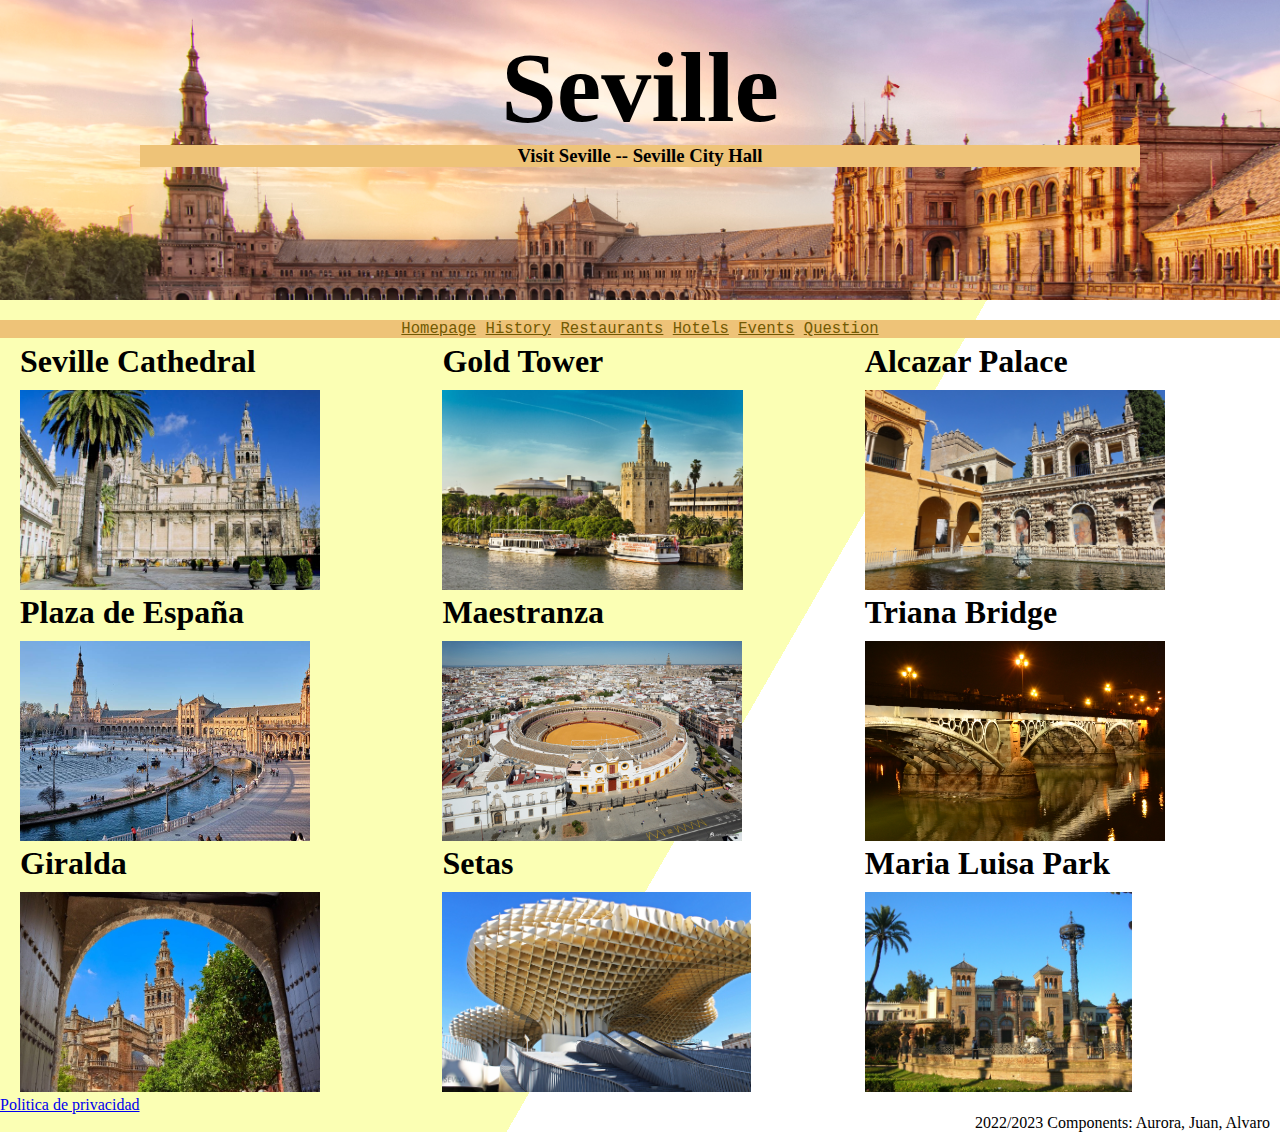
<file: Web-Design-Project/Web-Design-Project/index.html>
<!DOCTYPE html>
<html lang="en">
<head>
    <meta charset="UTF-8">
    <meta name="viewport" content="width=device-width, initial-scale=1.0">
    <title>Sevilla</title>
    <link rel="stylesheet" href="style/style.css">
    <link rel="stylesheet" href="footer.html" >  
     <meta http-equiv="X-UA-Compatible" content="ie=edge">
     <title>Seville</title>
   
</head>
<body>
    <header>
        <section>
            <div class="conte">
                <p>Seville</p>
                <h3 class="subtitle">Visit Seville -- Seville City Hall</h3>
            </div>
        </section>
    </header>
    <div class="navigation">
        <a class="n" href="index.html">Homepage</a>
        <a class="n" href="history.html">History</a>
        <a class="n" href="restaurant.html">Restaurants</a>
        <a class="n" href="hotel.html">Hotels</a>
        <a class="n" href="events.html">Events</a>
        <a class="n" href="contact.html">Question</a>
    </div>
    <div class="imagenes">
            <div class="photo-image-block">
                <div class="img">
                    <h1 class="t">Seville Cathedral</h1>
                    <a href="https://cathedral.seville-tickets.com/?gclid=Cj0KCQiAvqGcBhCJARIsAFQ5ke5CzLOU9I2vzUSnD85MnjcoQu5la4cy4p-T818bgTg5ZsSNWbeWg0oaAmWoEALw_wcB">
                    <img class="imagen" src="images/santaMaria.jpeg" alt="Catedral">
                    </a> 
                </div>
                <div class="img">
                    <h1 class="t">Gold Tower</h1>
                    <a href="https://www.juntadeandalucia.es/cultura/agendaculturaldeandalucia/evento/torre-del-oro-visitas">
                    <img class="imagen" src="images/Torredeloro.jpeg" alt="Torre del Oro"> </a> 
                </div>
                <div class="img">
                    <h1 class="t">Alcazar Palace</h1>
                    <a href="https://www.visitarsevilla.com/que-ver/monumentos/alcazar-sevilla/">
                        <img class="imagen" src="images/mercurio.jpeg" alt="Alcazar" >
                    </a> 
                </div>
                <div class="img">
                    <h1 class="t">Plaza de España</h1>
                    <a href="https://www.visitarsevilla.com/que-ver/monumentos/la-plaza-de-espana/">
                        <img class="imagen" src="images/plazaEspa.jpeg" alt="PlazaEspana" > </a> 
                </div>
                <div class="img">
                    <h1 class="t">Maestranza</h1>
                    <a href="https://www.visitarsevilla.com/que-ver/monumentos/plaza-toros-maestranza/">
                        <img class="imagen" src="images/fotoP.jpeg" alt="Maestranza"></a> 
                </div>
                <div class="img">
                    <h1 class="t">Triana Bridge</h1>
                    <a href="https://www.visitarsevilla.com/experiencias/planes/crucero-panoramico-guadalquivir-tickets/">
                        <img class="imagen" src="images/Puente_de_Triana_iluminado.jpeg" alt="Triana"></a> 
                </div>
                <div class="img">
                    <h1 class="t">Giralda</h1>
                    <a href="https://www.visitarsevilla.com/que-ver/monumentos/la-giralda/">
                        <img class="imagen" src="images/arbol.jpeg" ></a> 
                </div>
                <div class="img">
                    <h1 class="t">Setas</h1>
                    <a href="https://www.visitarsevilla.com/que-ver/monumentos/mirador-setas-sevilla/">
                        <img class="imagen" src="images/setas.jpeg" ></a> 
                </div>
                <div class="img">
                    <h1 class="t">Maria Luisa Park</h1>
                    <a href="https://www.visitarsevilla.com/que-ver/monumentos/el-parque-de-maria-luisa/">
                        <img class="imagen" src="images/dostorres.jpeg" alt="MariaLuisaPark"></a> 
                </div>
            </div>  
    </div>
    <div class="footer">
        <a style="text-align:center" href="policy.html">Politica de privacidad</a>
        <p class="end"> 2022/2023 Components: Aurora, Juan, Alvaro </p>
    </div>
   </body>
</html>
</file>
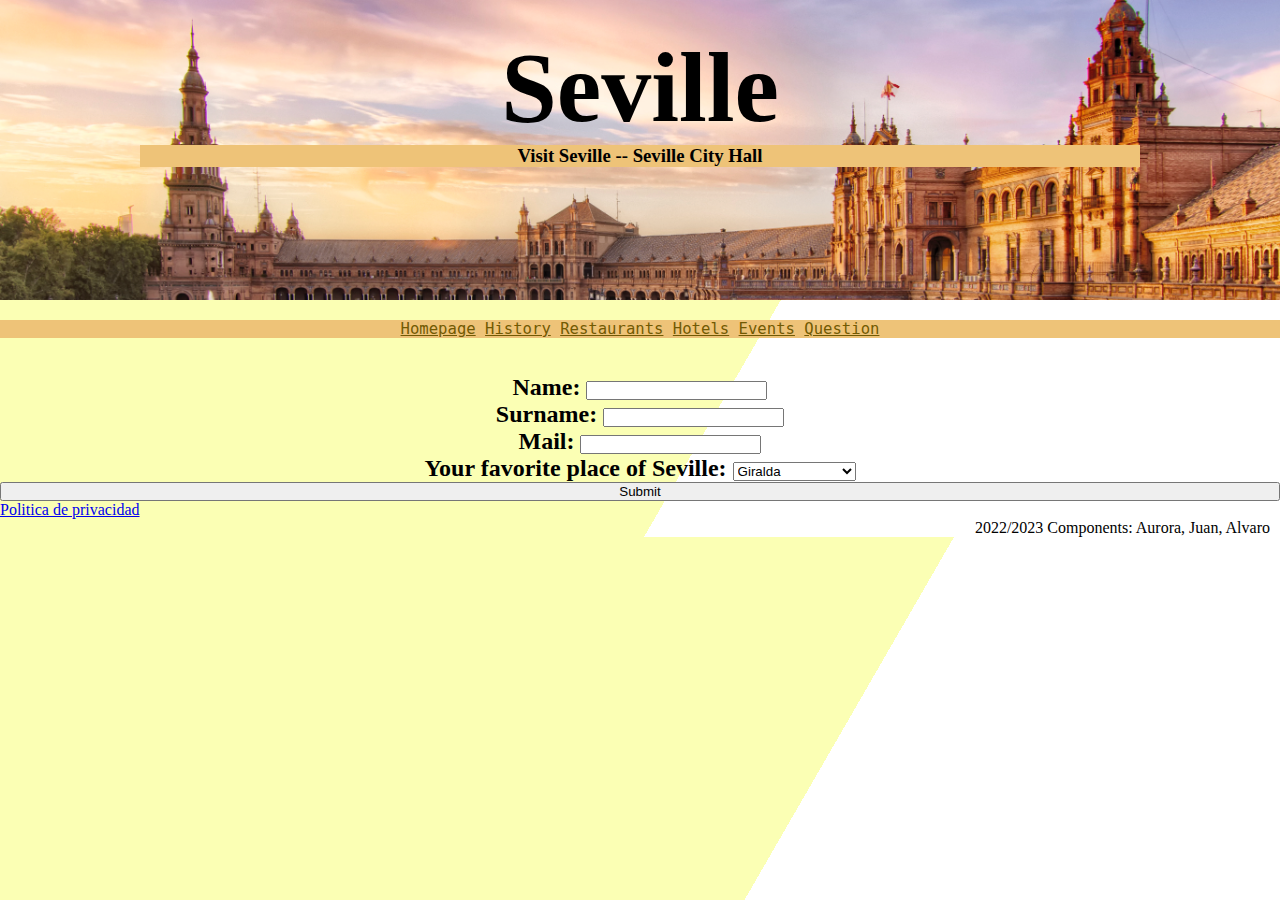
<file: Web-Design-Project/Web-Design-Project/contact.html>
<!DOCTYPE html>
<html lang="en">
<head>
    <meta charset="UTF-8">
    <meta name="viewport" content="width=device-width, initial-scale=1.0">
    <link rel="stylesheet" href="style/style.css">
    <script type="text/javascript" src="contact.js">
    </script>
</head>
<body class="RestaurantHotel">
    <header>
        <section>
            <div class="conte">
                <p>Seville</p>
                <h3 class="subtitle">Visit Seville -- Seville City Hall</h3>
            </div>
        </section>
    </header>
    <div class="navigation">
        <a class="n" href="index.html">Homepage</a>
        <a class="n" href="history.html">History</a>
        <a class="n" href="restaurant.html">Restaurants</a>
        <a class="n" href="hotel.html">Hotels</a>
        <a class="n" href="events.html">Events</a>
        <a class="n" href="contact.html">Question</a>
    </div>
    <br><br>
    <form method="get" id="cambia" action=""
        name="myform" class="myform"
        onsubmit="change(); return false;">
        <div>Name:
        <input name="name" type="text"></div>
        <div>Surname:
        <input name="surname" type="text"></div>
        <div>Mail:
        <input name="email" type="text"></div>
        <div>Your favorite place of Seville:
        <select name="select">
            <option value="Sevilla Cathedral">Sevilla Cathedral</option>
            <option value="Giralda" selected>Giralda</option>
            <option value="Triana Bridge">Triana Bridge</option>
          </select></div> 
        <input type="submit" value="Submit">
    </form>
    <center>
    <p class="blockRestaurant" id="parr">Thank you very much for visiting this website
    
    </p><a href="" id="link">Click me</a>
    <div id="like">
    <h2>Did you like the website?</h2>
    <img src="images/yes.webp" onclick="increment();" height="100" width="100"> <img src="images/cross.png" onclick="decrement();" height="100" width="100">
    <br>
    Like : <span id="number">0</span>
    </div>
    </center>
    <div class="footer">
        <a style="text-align:center" href="policy.html">Politica de privacidad</a>
        <p class="end"> 2022/2023 Components: Aurora, Juan, Alvaro </p>
    </div>

</body>
</html>
</file>
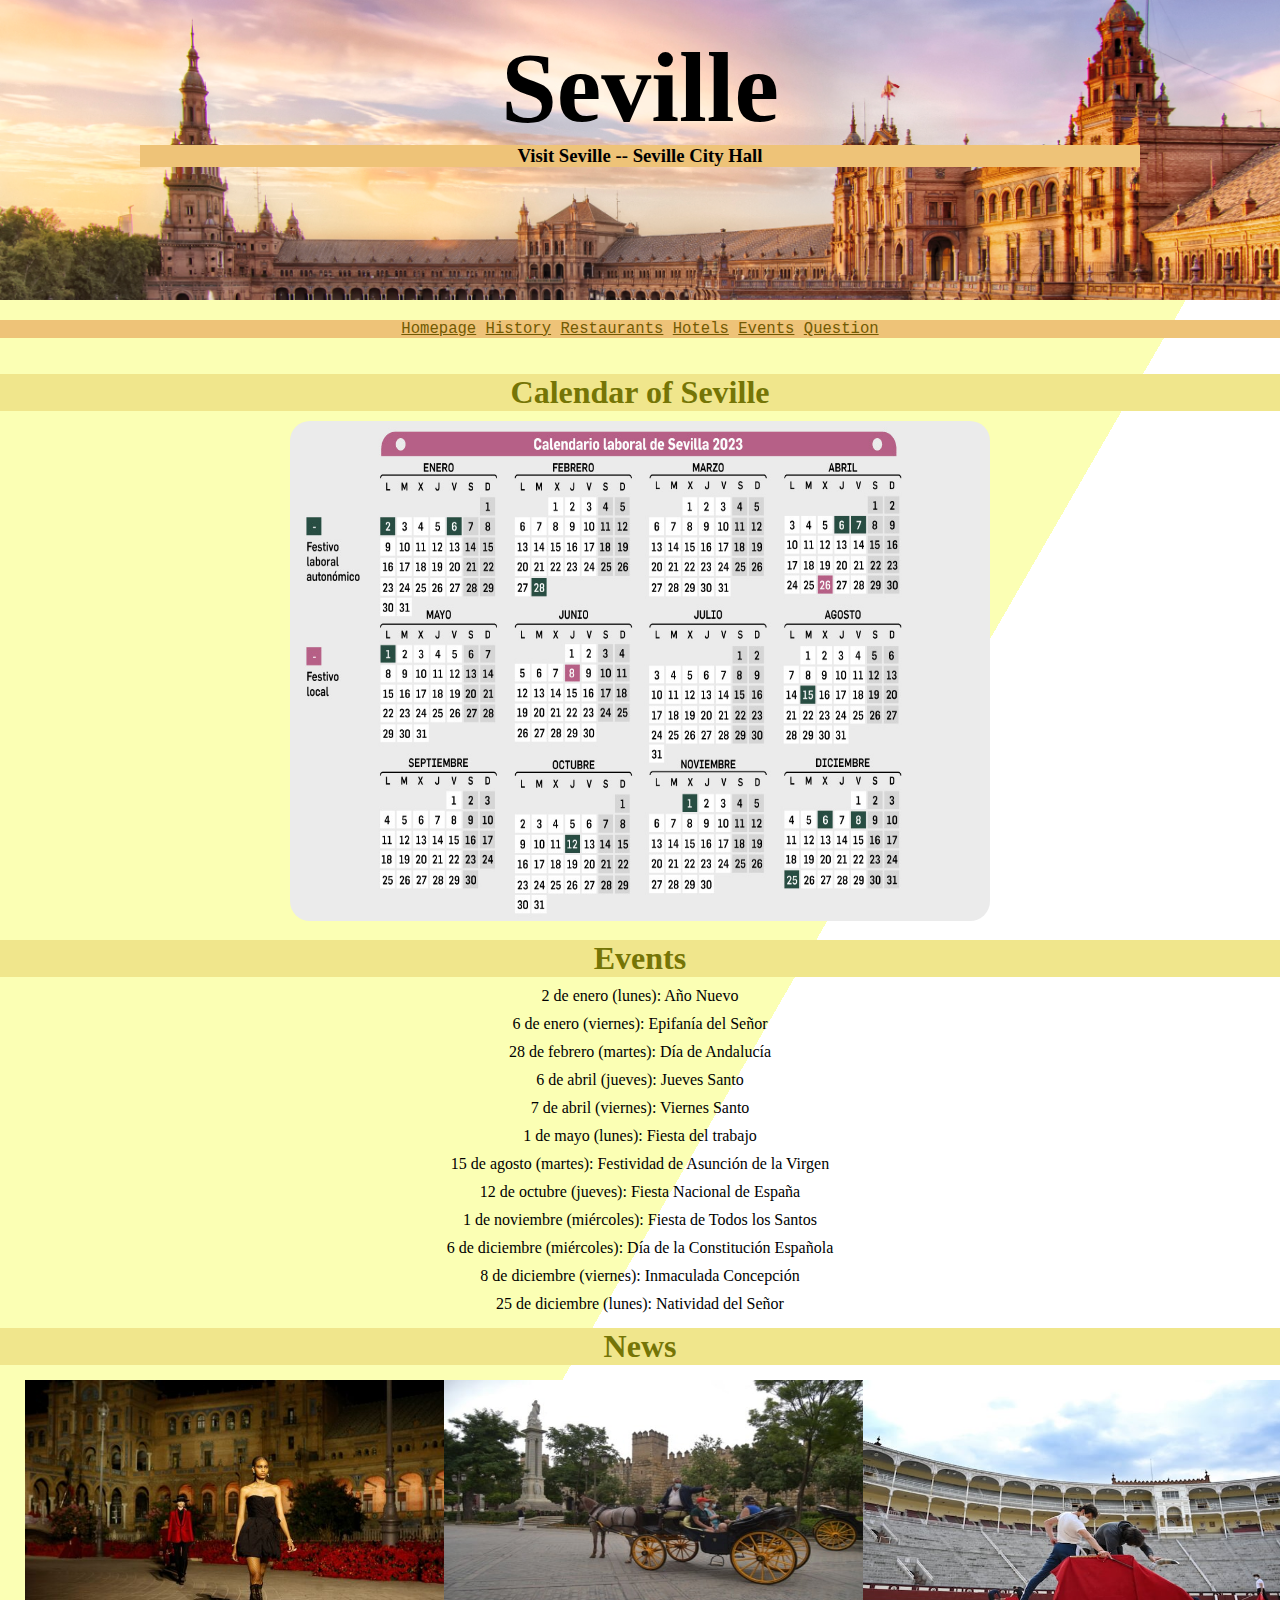
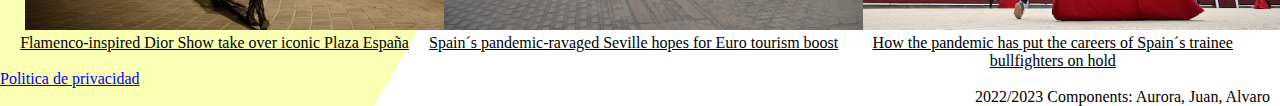
<file: Web-Design-Project/Web-Design-Project/events.html>
<!DOCTYPE html>
<html lang="en">
<head>
    <meta charset="UTF-8">
    <meta name="viewport" content="width=device-width, initial-scale=1.0">
    <title>Sevilla</title>
    <link rel="stylesheet" href="style/style.css">
    <link rel="stylesheet" href="footer.html" >  
     <meta http-equiv="X-UA-Compatible" content="ie=edge">
     <title>Events, Calendar and news</title>
</head>
<body>
    <header>
        <section>
            <div class="conte">
                <p>Seville</p>
                <h3 class="subtitle">Visit Seville -- Seville City Hall</h3>
            </div>
        </section>
    </header>
    <div class="navigation">
        <a class="n" href="index.html">Homepage</a>
        <a class="n" href="history.html">History</a>
        <a class="n" href="restaurant.html">Restaurants</a>
        <a class="n" href="hotel.html">Hotels</a>
        <a class="n" href="events.html">Events</a>
        <a class="n" href="contact.html">Question</a>
    </div>
    <br><br>
    <div class="calendar">
        <h1 class="j">Calendar of Seville</h1>
        <img class="Calendar" src="images/Calendar-Sevilla-2023.jpeg" alt="Calendar" width="700" height = "500">
    </div>

    <div class="events">
        <h1 class="j">Events</h1>
        <div class="lists">
            <li class="list">2 de enero (lunes): Año Nuevo </li>
            <li class="list">6 de enero (viernes): Epifanía del Señor</li>
            <li class="list">28 de febrero (martes): Día de Andalucía</li>
            <li class="list">6 de abril (jueves): Jueves Santo</li>
            <li class="list">7 de abril (viernes): Viernes Santo</li>
            <li class="list">1 de mayo (lunes): Fiesta del trabajo</li>
            <li class="list">15 de agosto (martes): Festividad de Asunción de la Virgen</li>
            <li class="list">12 de octubre (jueves): Fiesta Nacional de España</li>
            <li class="list">1 de noviembre (miércoles): Fiesta de Todos los Santos</li>
            <li class="list">6 de diciembre (miércoles): Día de la Constitución Española</li>
            <li class="list">8 de diciembre (viernes): Inmaculada Concepción</li>
            <li class="list">25 de diciembre (lunes): Natividad del Señor</li>
        </div>
        
    </div>
    <div class="news">
        <h1 class="j">News</h1>
        <div class="noticias">
            <div class="new1">
                <img class="r" src="images/Desfile.jpeg" >
                <a class="y" href="https://www.theolivepress.es/spain-news/2022/06/21/watch-flamenco-inspired-dior-show-takes-over-iconic-plaza-de-espana-in-sevilla-southern-spain/">
                <p class="y" >Flamenco-inspired Dior Show take over iconic Plaza España</p>
                </a>
            </div>
            <div class="new1">
                <img class="r" src="images/000_9B963Z.jpeg" >
                <a  class="y" href="https://www.thelocal.es/20210605/spains-pandemic-ravaged-seville-hopes-for-euro-tourism-boost/">
                    <p class="y">Spain´s pandemic-ravaged Seville hopes for Euro tourism boost</p>
                </a>
            </div>
            <div class="new1">
                <img class="r" src="images/toros.jpeg" >
                <a  class="y" href="https://www.thelocal.es/20210430/in-spain-virus-puts-trainee-bullfighters-careers-on-hold/">
                    <p class="y">How the pandemic has put the careers of Spain´s trainee bullfighters on hold</p>
            </a>
            </div>
        </div>
    <div class="footer">
        <a style="text-align:center" href="policy.html">Politica de privacidad</a>
        <p class="end"> 2022/2023 Components: Aurora, Juan, Alvaro </p>
    </div>
</body>
</html>
</file>
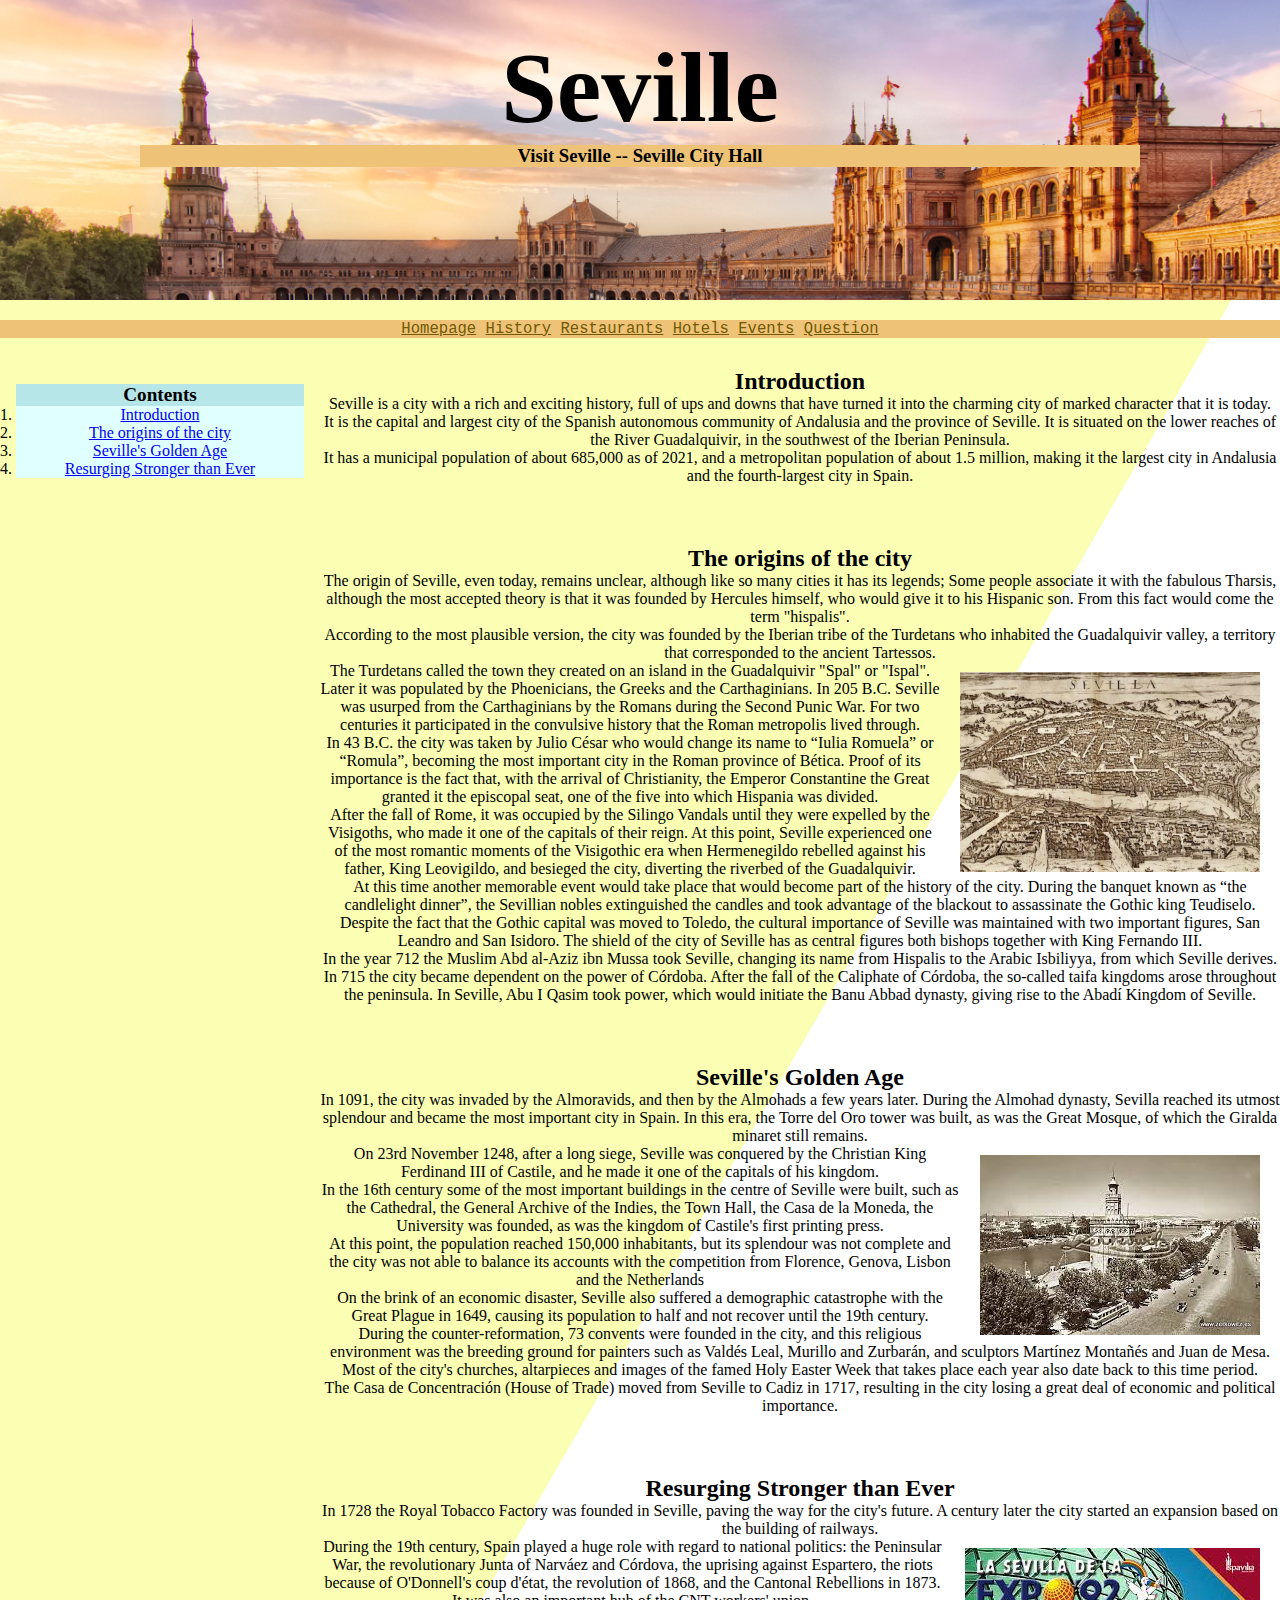
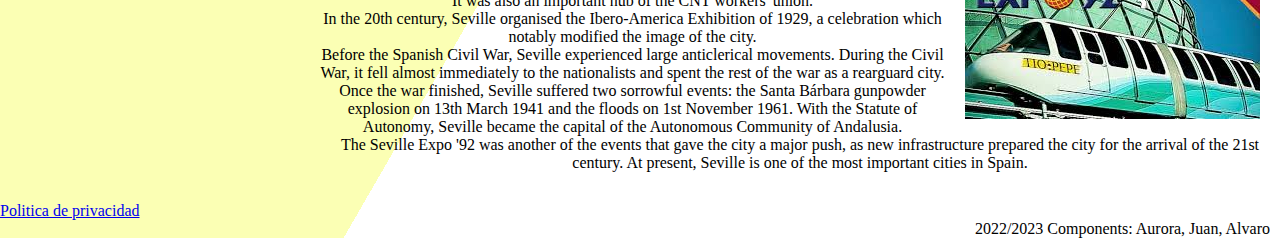
<file: Web-Design-Project/Web-Design-Project/history.html>
<!DOCTYPE html>
<html lang="en">
<head>
    <meta charset="UTF-8">
    <meta http-equiv="X-UA-Compatible" content="IE=edge">
    <meta name="viewport" content="width=device-width, initial-scale=1.0">
    <link rel="stylesheet" href="style/style.css">
    <title>History of Seville</title>
</head>
<body>
    <header>
        <section>
            <div class ="conte">
                    <p>Seville</p>
                    <h3 class="subtitle">Visit Seville -- Seville City Hall</h3>
            </div>
        </section>  
    </header>

    <div class="navigation">
        <a class="n" href="index.html">Homepage</a>
        <a class="n" href="history.html">History</a>
        <a class="n" href="restaurant.html">Restaurants</a>
        <a class="n" href="hotel.html">Hotels</a>
        <a class="n" href="events.html">Events</a>
        <a class="n" href="contact.html">Question</a>
    </div>

    <section class="col-1">
        <div id="contents">
            <h2>
                Contents 
            </h2>
            <ol>
                <li>
                    <a href="#intro">Introduction</a>
                </li>
                <li>
                    <a href="#early">The origins of the city</a>
                </li>
                <li>
                    <a href="#golden">Seville's Golden Age</a>
                </li>
                <li>
                    <a href="#modern">Resurging Stronger than Ever</a>
                </li>
            </ol>

        </div>
    </section>
    <div class="col-2">
        <section>
            <h2 id="intro">
                Introduction
            </h2>
            <p>
                Seville is a city with a rich and exciting history, full of ups and downs that have turned it into the charming city of marked character that it is today.
            </p>
            <p>
                It is the capital and largest city of the Spanish autonomous community of Andalusia and the province of Seville.
                It is situated on the lower reaches of the River Guadalquivir, in the southwest of the Iberian Peninsula.
            </p>
            <p>
                It has a municipal population of about 685,000 as of 2021, and a metropolitan population of about 1.5 million,
                making it the largest city in Andalusia and the fourth-largest city in Spain.
            </p>
        </section>
        <section>
            <h2 id="early">
                The origins of the city
            </h2>
            <p>
                The origin of Seville, even today, remains unclear, although like so many cities it has its legends;
                 Some people associate it with the fabulous Tharsis, although the most accepted theory is that it was founded by Hercules himself,
                  who would give it to his Hispanic son. From this fact would come the term "hispalis".
            <p>
                According to the most plausible version, the city was founded by the Iberian tribe of the Turdetans who inhabited the Guadalquivir valley,
                 a territory that corresponded to the ancient Tartessos.
            </p>
            <img class="imagenH" src="images/historia.jpg">
            <p>
                The Turdetans called the town they created on an island in the Guadalquivir "Spal" or "Ispal". Later it was populated by the Phoenicians, the Greeks and the Carthaginians.
                In 205 B.C. Seville was usurped from the Carthaginians by the Romans during the Second Punic War. For two centuries it participated in the convulsive history that the Roman metropolis lived through.
            </p>
            <p>
                In 43 B.C. the city was taken by Julio César who would change its name to “Iulia Romuela” or “Romula”, becoming the most important city in the Roman province of Bética. 
                Proof of its importance is the fact that, with the arrival of Christianity, the Emperor Constantine the Great granted it the episcopal seat, one of the five into which Hispania was divided.
            </p>
            <p>
                After the fall of Rome, it was occupied by the Silingo Vandals until they were expelled by the Visigoths, who made it one of the capitals of their reign.
                At this point, Seville experienced one of the most romantic moments of the Visigothic era when Hermenegildo rebelled against his father,
                 King Leovigildo, and besieged the city, diverting the riverbed of the Guadalquivir.
            </p>
            <p>
                At this time another memorable event would take place that would become part of the history of the city.
                 During the banquet known as “the candlelight dinner”, the Sevillian nobles extinguished the candles and took advantage of the blackout to assassinate the Gothic king Teudiselo.
            </p>
            <p>
                Despite the fact that the Gothic capital was moved to Toledo,
                 the cultural importance of Seville was maintained with two important figures, San Leandro and San Isidoro.
                  The shield of the city of Seville has as central figures both bishops together with King Fernando III.
            </p>
            <p>
                In the year 712 the Muslim Abd al-Aziz ibn Mussa took Seville, changing its name from Hispalis to the Arabic Isbiliyya, from which Seville derives.

                In 715 the city became dependent on the power of Córdoba.
                
                After the fall of the Caliphate of Córdoba, the so-called taifa kingdoms arose throughout the peninsula.
                 In Seville, Abu I Qasim took power, which would initiate the Banu Abbad dynasty, giving rise to the Abadí Kingdom of Seville.
            </p>
        </section>
        <section>
            <h2 id="golden">
                Seville's Golden Age
            </h2>
            <p>
                In 1091, the city was invaded by the Almoravids,
                 and then by the Almohads a few years later. During the Almohad dynasty, 
                 Sevilla reached its utmost splendour and became the most important city in Spain. In this era, 
                 the Torre del Oro tower was built, as was the Great Mosque, of which the Giralda minaret still remains.
            </p>
            <img class="imagenH" src="images\descarga.jpg">
            <p>
                On 23rd November 1248, after a long siege, Seville was conquered by the Christian King Ferdinand III of Castile, and he made it one of the capitals of his kingdom.
            </p>
            <p>
                In the 16th century some of the most important buildings in the centre of Seville were built,
                 such as the Cathedral, the General Archive of the Indies, the Town Hall, the Casa de la Moneda, 
                 the University was founded, as was the kingdom of Castile's first printing press.
            </p>
            <p>
                At this point, the population reached 150,000 inhabitants,
                 but its splendour was not complete and the city was not able to balance its accounts with the competition from Florence, Genova, Lisbon and the Netherlands
            </p>
            <p>
                On the brink of an economic disaster, Seville also suffered a demographic catastrophe with the Great Plague in 1649, causing its population to half and not recover until the 19th century.
            </p>
            <p>
                During the counter-reformation, 73 convents were founded in the city, and this religious environment was the breeding ground for painters such as Valdés Leal,
                 Murillo and Zurbarán, and sculptors Martínez Montañés and Juan de Mesa. Most of the city's churches, 
                 altarpieces and images of the famed Holy Easter Week that takes place each year also date back to this time period.
            </p>
            <p>
                The Casa de Concentración (House of Trade) moved from Seville to Cadiz in 1717, resulting in the city losing a great deal of economic and political importance.
            </p>
        </section>
        <section>
            <h2 id="modern">
                Resurging Stronger than Ever
            </h2>
            <p>
                In 1728 the Royal Tobacco Factory was founded in Seville, paving the way for the city's future. A century later the city started an expansion based on the building of railways.
            </p>
            <img class="imagenH" src="images\expo.jpg">
            <p>
                During the 19th century, Spain played a huge role with regard to national politics: the Peninsular War, the revolutionary Junta of Narváez and Córdova, 
                the uprising against Espartero, the riots because of O'Donnell's coup d'état, the revolution of 1868, and the Cantonal Rebellions in 1873. 
                It was also an important hub of the CNT workers' union.
            </p>
            <p>
                In the 20th century, Seville organised the Ibero-America Exhibition of 1929, a celebration which notably modified the image of the city.
            </p>
            <p>
                Before the Spanish Civil War, Seville experienced large anticlerical movements. During the Civil War, 
                it fell almost immediately to the nationalists and spent the rest of the war as a rearguard city.
            </p>
            <p>
                Once the war finished, Seville suffered two sorrowful events: the Santa Bárbara gunpowder explosion on 13th March 1941 and the floods on 1st November 1961. 
                With the Statute of Autonomy, Seville became the capital of the Autonomous Community of Andalusia.
            </p>
            <p>
                The Seville Expo '92 was another of the events that gave the city a major push, as new infrastructure prepared the city for the arrival of the 21st century. 
                At present, Seville is one of the most important cities in Spain.
            </p>
        </section>
    </div>
 
    <div class="footer">
        <a style="text-align:center" href="policy.html">Politica de privacidad</a>
        <p class="end"> 2022/2023 Components: Aurora, Juan, Alvaro </p>
    </div>
</body>
</html>
</file>
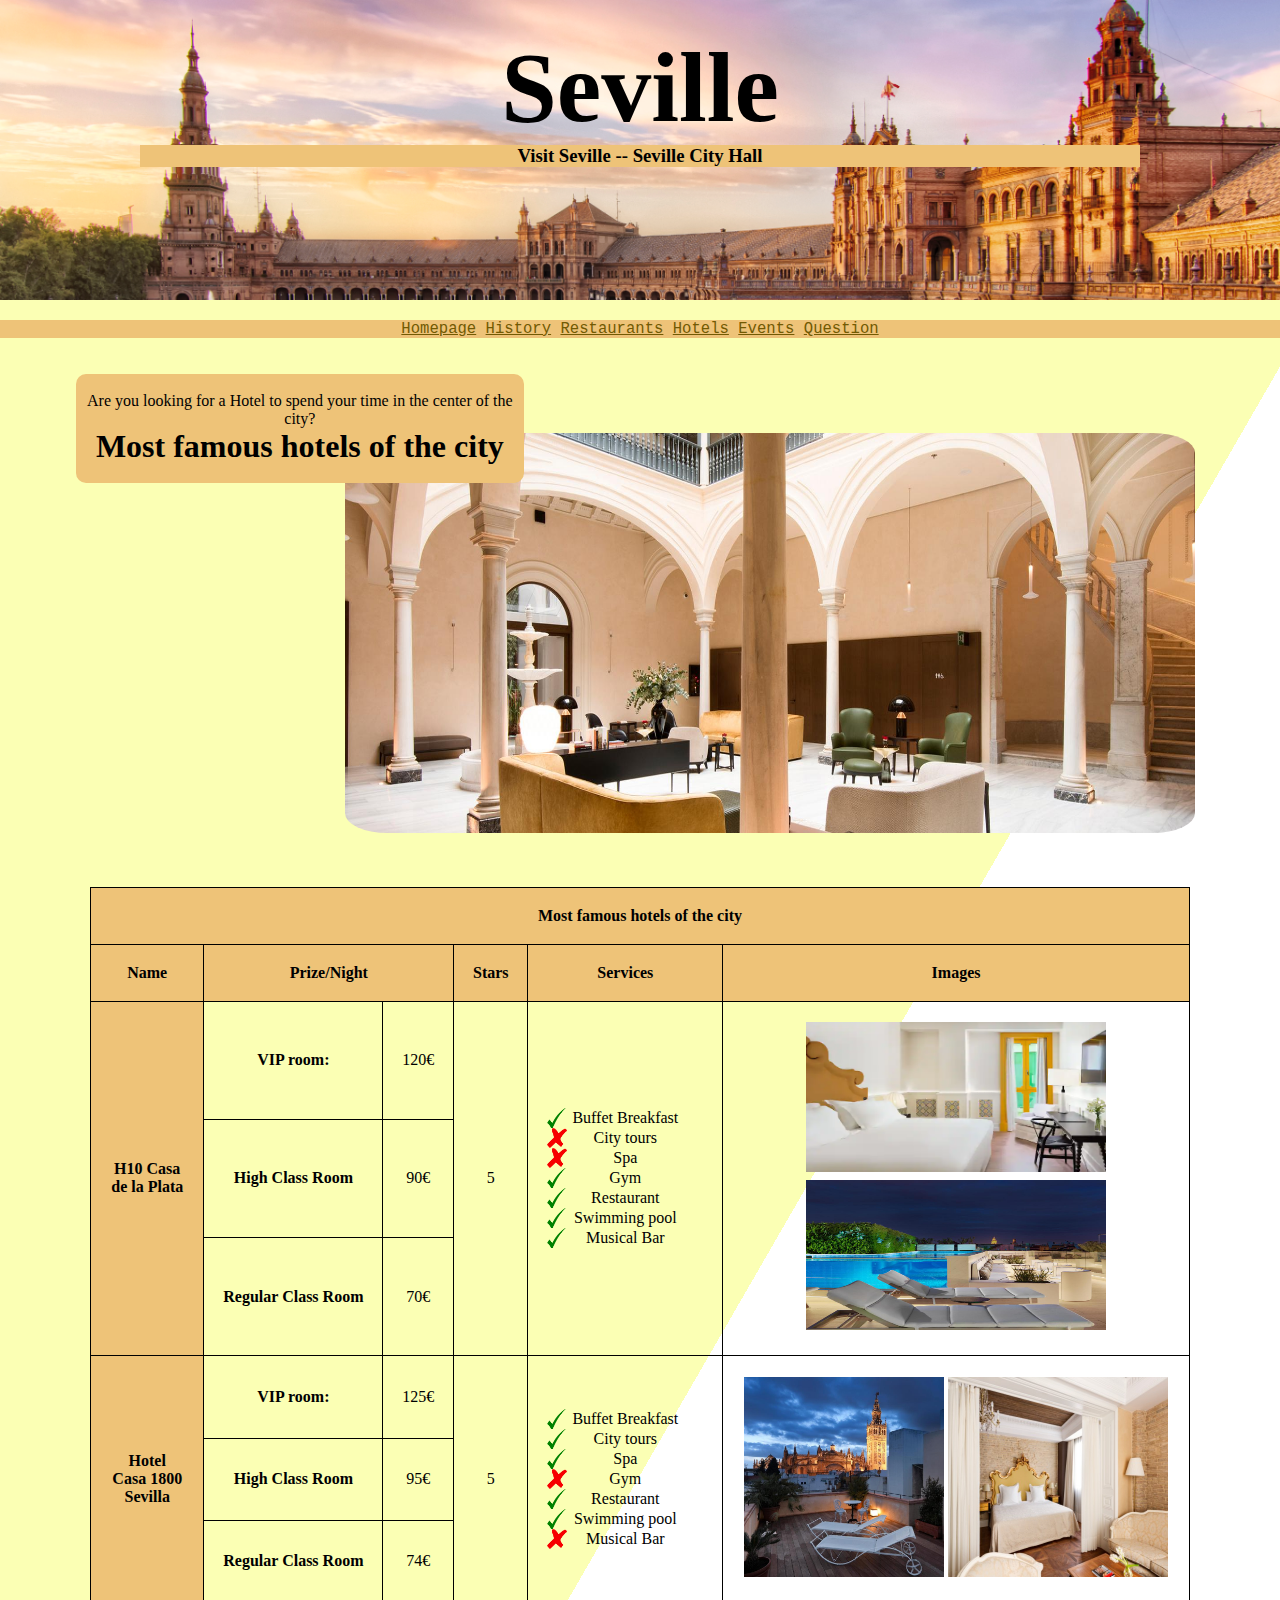
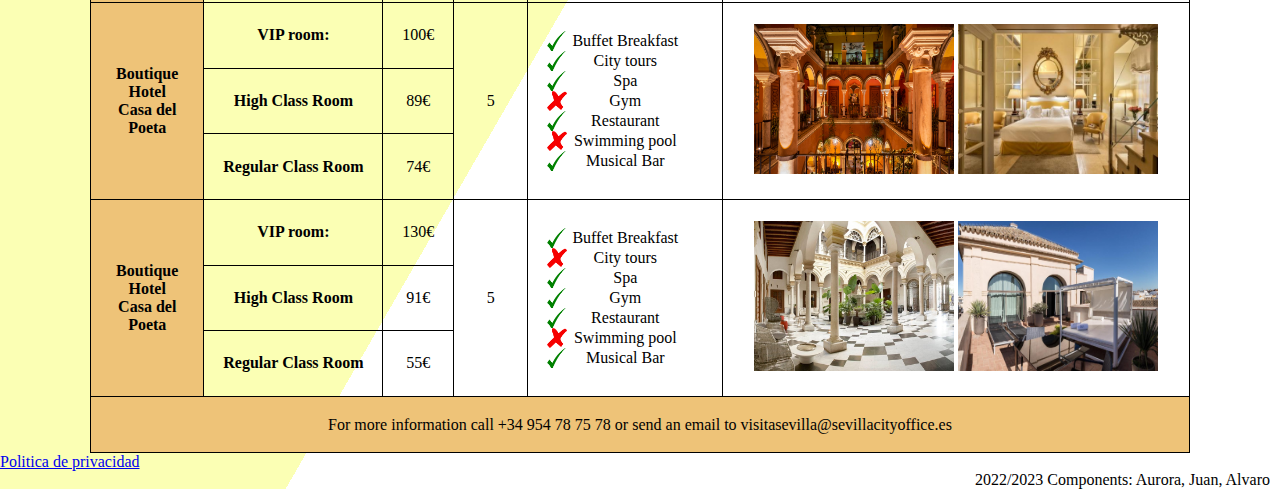
<file: Web-Design-Project/Web-Design-Project/hotel.html>
<!DOCTYPE html>
<html lang="en">
<head>
    <meta charset="UTF-8">
    <meta name="viewport" content="width=device-width, initial-scale=1.0">
    <link rel="stylesheet" href="style/style.css">
</head>
<body class="RestaurantHotel">
    <header>
        <section>
            <div class="conte">
                <p>Seville</p>
                <h3 class="subtitle">Visit Seville -- Seville City Hall</h3>
            </div>
        </section>
    </header>
    <div class="navigation">
        <a class="n" href="index.html">Homepage</a>
        <a class="n" href="history.html">History</a>
        <a class="n" href="restaurant.html">Restaurants</a>
        <a class="n" href="hotel.html">Hotels</a>
        <a class="n" href="events.html">Events</a>
        <a class="n" href="contact.html">Question</a>
    </div>
    <br>
    <br>
    <div class="restaurant">
        <div class="head">
            <br>
           Are you looking for a Hotel to spend your time in the center of the city?
            <br>
            <p>
                Most famous hotels of the city
            </p>
            <br>
        </div>
        <div>
            <img class="RHimagen" src="images/Mercer Hotel Sevilla-1-Overview.jpg"  width="850" height="400" alt="restaurnts">

        </div>
    </div>
    <table>
        <colgroup>
            <col span="1" style="background-color:rgb(238, 195, 120);"></col>
        </colgroup>
        <thead>
            <tr><th colspan="6">Most famous hotels of the city</th></tr>
            <tr style="background-color:rgb(238, 195, 120);"><th style="width: 3cm;">Name</th><th colspan="2">Prize/Night</th><th>Stars</th><th>Services</th><th>Images</th></tr>
        </thead>
        <tbody>
            <tr>
              <th rowspan="3">  H10 Casa de la Plata</th><th>VIP room:</th><td>120€</td><td rowspan="3">5</td><td  rowspan="3"><ul><li class="yes">Buffet Breakfast</li><li class="no">City tours</li><li class="no">Spa</li><li class="yes">Gym</li><li class="yes">Restaurant</li><li class="yes">Swimming pool</li><li class="yes">Musical Bar</li></ul></td><td rowspan="3"><table class="noBorder"><tr><td><img src="images/plata1.webp"  width="300" height="150" alt="restaurnts"></td></tr><tr><td><img src="images/plata2.jpg"  width="300" height="150" alt="restaurnts"></tr></table></td>
              <tr><th>High Class Room</th><td>90€ </td></tr>
              <tr><th>Regular Class Room</th><td>70€ </td></tr>
            </tr>

            <tr>
                <th rowspan="3"> Hotel Casa 1800 Sevilla</th><th>VIP room:</th><td>125€</td><td rowspan="3">5</td><td  rowspan="3"><ul><li class="yes">Buffet Breakfast</li><li class="yes">City tours</li><li class="yes">Spa</li><li class="no">Gym</li><li class="yes">Restaurant</li><li class="yes">Swimming pool</li><li class="no">Musical Bar</li></ul></td><td rowspan="3"><table class="noBorder"><tr><td><img src="images/casaS1.jpg" width="200" height="200" alt="restaurnts"></td><td><img src="images/casaS2.jpg" width="220" height="200" alt="hotel"></td></tr></table></td>
                <tr><th>High Class Room</th><td>95€ </td></tr>
                <tr><th>Regular Class Room</th><td>74€ </td></tr>
            </tr>

            <tr>
                <th rowspan="3"> Boutique Hotel Casa del Poeta</th><th>VIP room:</th><td>100€</td><td rowspan="3">5</td><td  rowspan="3"><ul><li class="yes">Buffet Breakfast</li><li class="yes">City tours</li><li class="yes">Spa</li><li class="no">Gym</li><li class="yes">Restaurant</li><li class="no">Swimming pool</li><li class="yes">Musical Bar</li></ul></td><td rowspan="3"><table class="noBorder"><tr><td><img src="images/bout1.jpg" width="200" height="150" alt="hotel"></td><td><img src="images/bout2.jpg" width="200" height="150" alt="hotel"></td></tr></table></td>
                <tr><th>High Class Room</th><td>89€ </td></tr>
                <tr><th>Regular Class Room</th><td>74€ </td></tr>
            </tr>

            <tr>
                <th rowspan="3"> Boutique Hotel Casa del Poeta</th><th>VIP room:</th><td>130€</td><td rowspan="3">5</td><td  rowspan="3"><ul><li class="yes">Buffet Breakfast</li><li class="no">City tours</li><li class="yes">Spa</li><li class="yes">Gym</li><li class="yes">Restaurant</li><li class="no">Swimming pool</li><li class="yes">Musical Bar</li></ul></td><td rowspan="3"><table class="noBorder"><tr><td><img src="images/villa1.jpg" width="200" height="150" alt="hotel"></td><td><img src="images/villa2.jpg" width="200" height="150" alt="hotel"></td></tr></table></td>
                <tr><th>High Class Room</th><td>91€ </td></tr>
                <tr><th>Regular Class Room</th><td>55€ </td></tr>
            </tr> 

        </tbody>	
        <tfooter>
            <tr><td colspan="6">For more information call +34 954 78 75 78 or send an email to visitasevilla@sevillacityoffice.es</td></tr>
        </tfooter>


    </table>
    <div class="footer">
        <a style="text-align:center" href="policy.html">Politica de privacidad</a>
        <p class="end"> 2022/2023 Components: Aurora, Juan, Alvaro </p>
    </div>
</body>
</html>
</file>
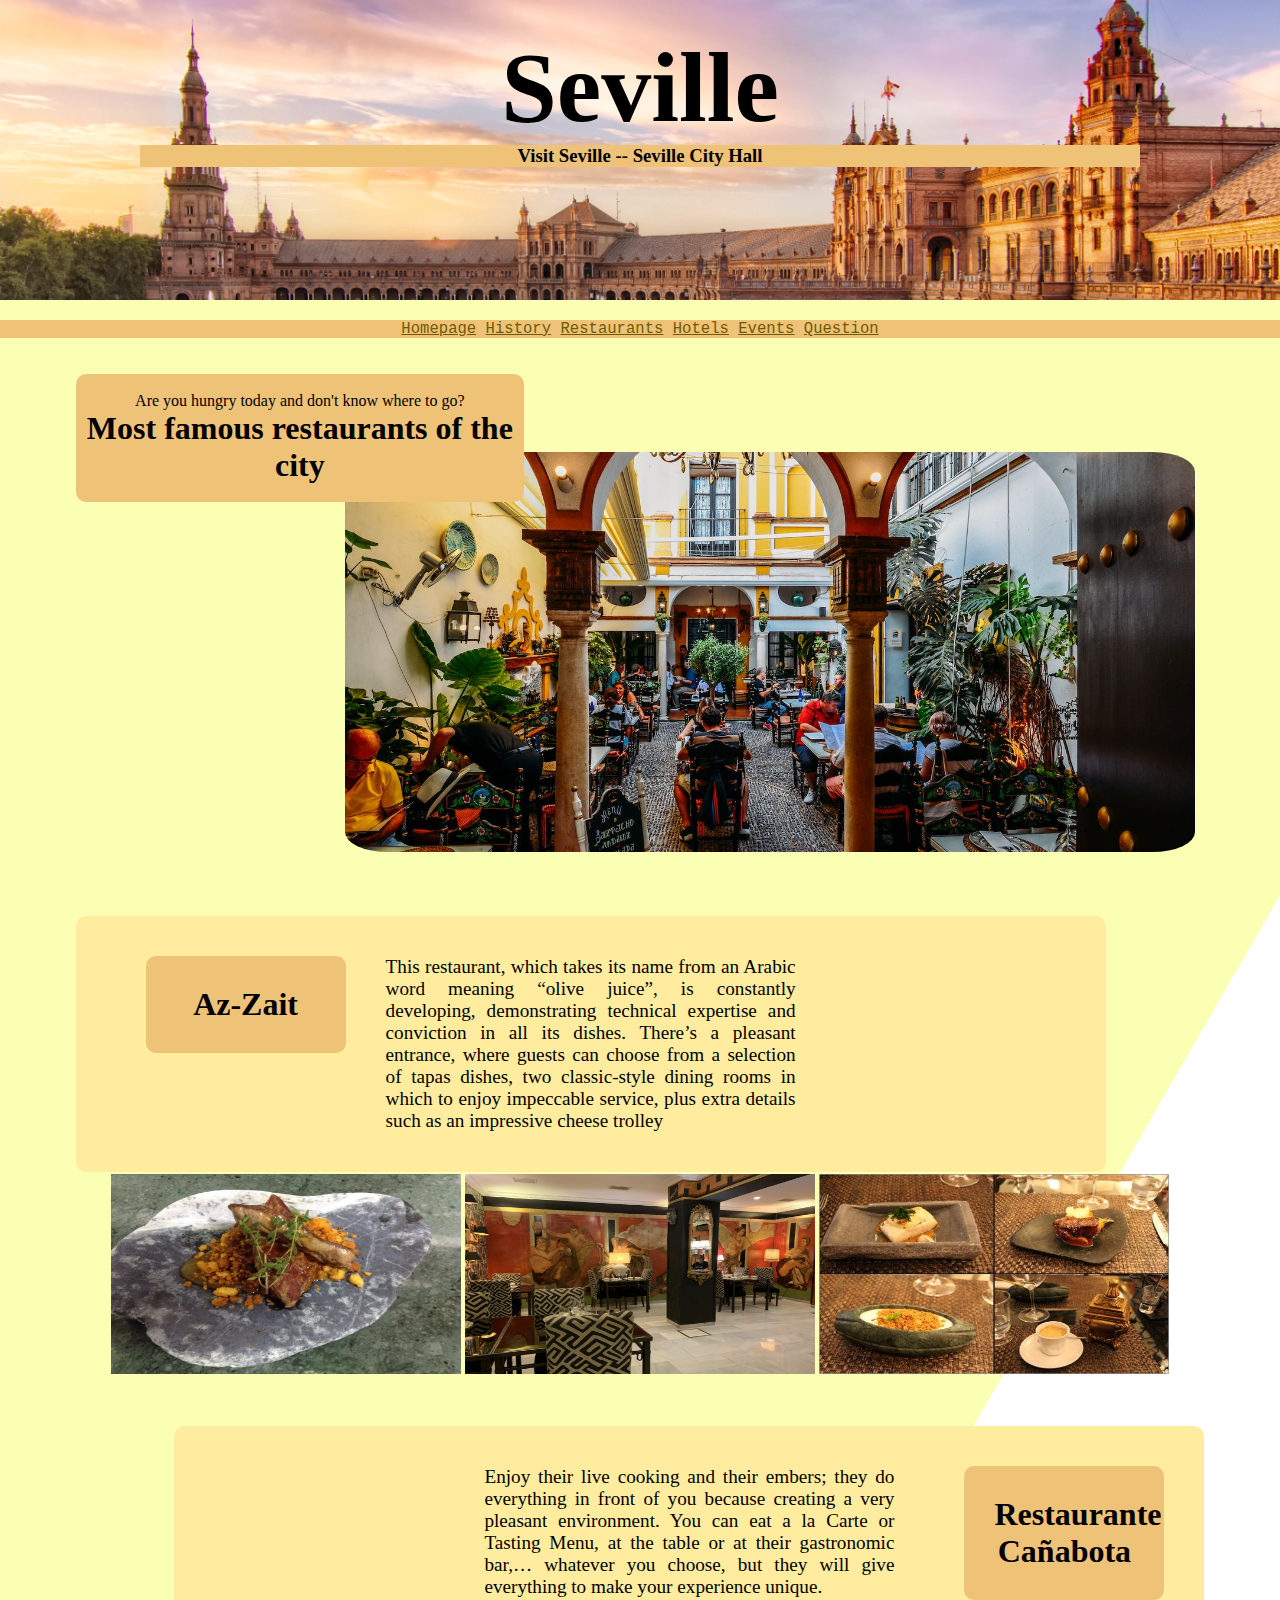
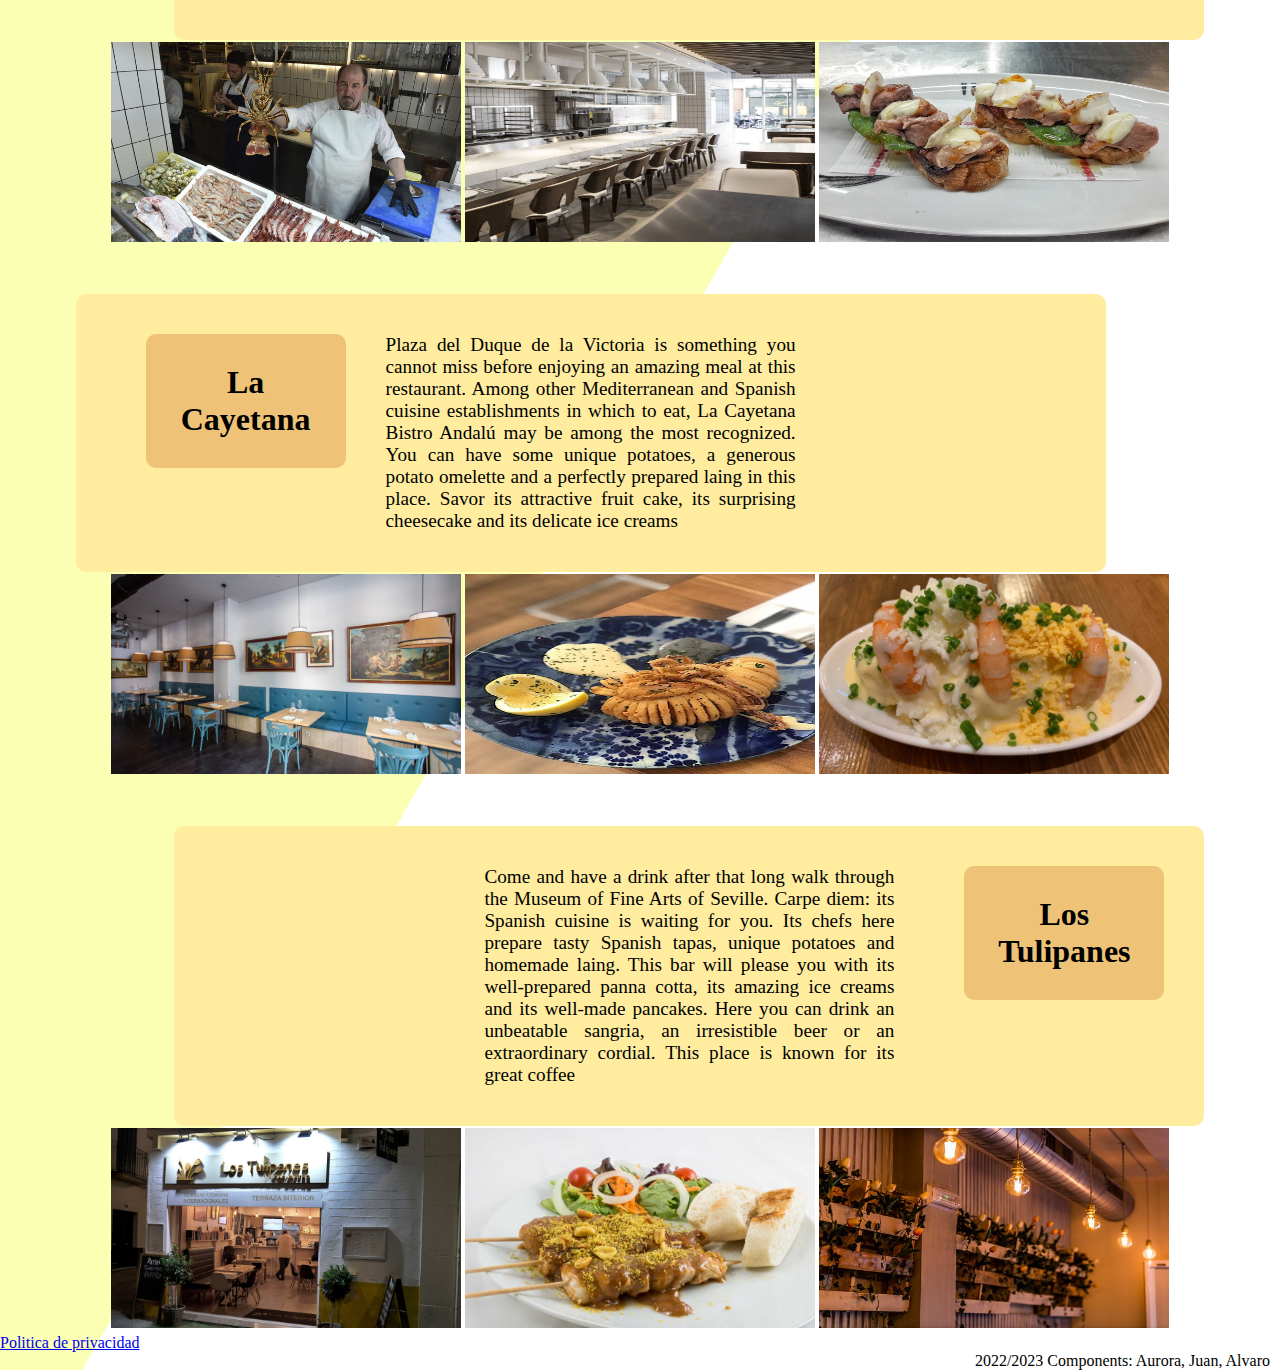
<file: Web-Design-Project/Web-Design-Project/restaurant.html>
<!DOCTYPE html>
<html lang="en">
<head>
    <meta charset="UTF-8">
    <meta name="viewport" content="width=device-width, initial-scale=1.0">
    <link rel="stylesheet" href="style/style.css">
</head>
<body class="RestaurantHotel">
    <header>
        <section>
            <div class="conte">
                <p>Seville</p>
                <h3 class="subtitle">Visit Seville -- Seville City Hall</h3>
            </div>
        </section>
    </header>
    <div class="navigation">
        <a class="n" href="index.html">Homepage</a>
        <a class="n" href="history.html">History</a>
        <a class="n" href="restaurant.html">Restaurants</a>
        <a class="n" href="hotel.html">Hotels</a>
        <a class="n" href="events.html">Events</a>
        <a class="n" href="contact.html">Question</a>
    </div>
    <br>
    <br>
    <div class="restaurant">
        <div class="head">
            <br>
            Are you hungry today and don't know where to go?
            <br>
            <p>
                Most famous restaurants of the city
            </p>
            <br>
        </div>
        <div>
            <img class="RHimagen" src="images/Best-Restaurants-in-Sevilla-1440-x-675.jpg"  width="850" height="400" alt="restaurnts">

        </div>
        <div class="blockRestaurant">
            <div class="left">
                <h2>Az-Zait</h2>
                <p>
                    This restaurant, which takes its name from an Arabic word meaning “olive juice”, is constantly developing, demonstrating technical expertise and conviction in all its dishes. There’s a pleasant entrance, where guests can choose from a selection of tapas dishes, two classic-style dining rooms in which to enjoy impeccable service, plus extra details such as an impressive cheese trolley
                </p>    
                <iframe src="https://www.google.com/maps/embed?pb=!1m18!1m12!1m3!1d3169.7032208876485!2d-5.998632585414828!3d37.39685024158679!2m3!1f0!2f0!3f0!3m2!1i1024!2i768!4f13.1!3m3!1m2!1s0xd126d8f18ea3a01%3A0xe5ba2c64e758eb9c!2sAz-Zait%20Restaurante!5e0!3m2!1ses!2scz!4v1669747089086!5m2!1ses!2scz" width="270" height="170" style="border:0;" allowfullscreen="" loading="lazy" referrerpolicy="no-referrer-when-downgrade"></iframe>
            </div>
            <table class="noBorder">
            <tr>
                <td><img  src="images/az1.jpg"  width="350" height="200" alt="restaurnts"></td>
                <td><img  src="images/az2.webp"  width="350" height="200" alt="restaurnts"></td>
                <td><img  src="images/az3.jpg"  width="350" height="200" alt="restaurnts"></td>
            </tr>   
            </table>
            <br>
            <br>
            <div class="right">
                <h2>Restaurante Cañabota</h2>
                <p>
                    Enjoy their live cooking and their embers; they do everything in front of you because creating a very pleasant environment.
            You can eat a la Carte or Tasting Menu, at the table or at their gastronomic bar,… whatever you choose, but they will give everything to make your experience unique.
                </p>    
                <iframe src="https://www.google.com/maps/embed?pb=!1m14!1m8!1m3!1d12679.35234589469!2d-5.9936984!3d37.3936612!3m2!1i1024!2i768!4f13.1!3m3!1m2!1s0x0%3A0x859f6696ba98ed49!2sEl%20Restaurante%20Ca%C3%B1abota!5e0!3m2!1ses!2scz!4v1669751400647!5m2!1ses!2scz" width="270" height="170" style="border:0;" allowfullscreen="" loading="lazy" referrerpolicy="no-referrer-when-downgrade"></iframe>
            </div>
            <table class="noBorder">
                <tr>
                    <td><img  src="images/ca1.jpg"  width="350" height="200" alt="restaurnts"></td>
                    <td><img  src="images/ca2.webp"  width="350" height="200" alt="restaurnts"></td>
                    <td><img  src="images/ca3.jpg"  width="350" height="200" alt="restaurnts"></td>
                </tr>   
            </table>
            <br>
            <br>
            <div class="left">
                <h2>La Cayetana</h2>
                <p>
                    Plaza del Duque de la Victoria is something you cannot miss before enjoying an amazing meal at this restaurant. Among other Mediterranean and Spanish cuisine establishments in which to eat, La Cayetana Bistro Andalú may be among the most recognized. You can have some unique potatoes, a generous potato omelette and a perfectly prepared laing in this place. Savor its attractive fruit cake, its surprising cheesecake and its delicate ice creams
                </p>    
                <iframe src="https://www.google.com/maps/embed?pb=!1m18!1m12!1m3!1d12679.382472359837!2d-6.012045760449203!3d37.39348310000002!2m3!1f0!2f0!3f0!3m2!1i1024!2i768!4f13.1!3m3!1m2!1s0xd126d9dc27398c7%3A0x9d5771c3df5beb5e!2sLa%20Cayetana!5e0!3m2!1ses!2scz!4v1669751655138!5m2!1ses!2scz" width="270" height="170" style="border:0;" allowfullscreen="" loading="lazy" referrerpolicy="no-referrer-when-downgrade"></iframe>
            </div>
            <table class="noBorder">
                <tr>
                    <td><img  src="images/caye1.jpg"  width="350" height="200" alt="restaurnts"></td>
                    <td><img  src="images/caye2.jpg"  width="350" height="200" alt="restaurnts"></td>
                    <td><img  src="images/caye3.jpg"  width="350" height="200" alt="restaurnts"></td>
                </tr>   
            </table>
            <br>
            <br>
            <div class="right">
                <h2>Los Tulipanes</h2>
                <p>
                    Come and have a drink after that long walk through the Museum of Fine Arts of Seville. Carpe diem: its Spanish cuisine is waiting for you. Its chefs here prepare tasty Spanish tapas, unique potatoes and homemade laing. This bar will please you with its well-prepared panna cotta, its amazing ice creams and its well-made pancakes. Here you can drink an unbeatable sangria, an irresistible beer or an extraordinary cordial. This place is known for its great coffee
                </p>    
                <iframe src="https://www.google.com/maps/embed?pb=!1m14!1m8!1m3!1d12679.559625675798!2d-5.998738!3d37.3924358!3m2!1i1024!2i768!4f13.1!3m3!1m2!1s0x0%3A0x32b2f12fb0643f6e!2sLos%20Tulipanes!5e0!3m2!1ses!2scz!4v1669751989856!5m2!1ses!2scz" width="270" height="170" style="border:0;" allowfullscreen="" loading="lazy" referrerpolicy="no-referrer-when-downgrade"></iframe>
            </div>
            <table class="noBorder">
                <tr>
                    <td><img  src="images/tuli1.jpg"  width="350" height="200" alt="restaurnts"></td>
                    <td><img  src="images/tuli2.jpg"  width="350" height="200" alt="restaurnts"></td>
                    <td><img  src="images/tuli3.jpg"  width="350" height="200" alt="restaurnts"></td>
                </tr>
            </table>  
        </div>
    </div>
    <div class="footer">
        <a style="text-align:center" href="policy.html">Politica de privacidad</a>
        <p class="end"> 2022/2023 Components: Aurora, Juan, Alvaro </p>
    </div>
</body>
</html>
</file>
<file: Web-Design-Project/Web-Design-Project/style/style.css>
* {
    margin: 0;
    padding: 0;
    box-sizing: border-box;
  }
  
  body {
    color: white;
    font-family: 'calibri';
    background: linear-gradient(120deg, #fbffb4 60%, #ffffff 60%);
  }
  
  header {
    background: url('monumento.jpeg');
    height: 300px;
    background-size: cover;
    background-repeat: no-repeat;
    margin-bottom: 20px;
  }
  
  section {
    text-align: center;
    max-width: 1000px;
    margin: auto;
    padding: 30px 0;
    color: black;
  }
  
  section h1 {
    font-size: 60px;
    margin-top: 20px;
  }
  
  .conte {
    text-align: center;
  }
  
  .conte p {
    font-size: 100px;
    font-weight: bold;
  }
.photo-image-block{
    display: grid;
    grid-template-columns: 33% 33% 33%;
    margin-top: 5px;
}

img.imagen{
  max-height: 200px;
  width: auto;
  height: auto;
  margin-top: 10px;
  margin-left: 20px;
  margin-right: 20px;
}

.subtitle{
  color: black;
  background-color:rgb(238, 195, 120);
}
.navigation{
  color: white;
  font-size: 120%;
  font-family: monospace;
  text-decoration: white;
  text-align: center;
  background-color: rgb(238, 195, 120);
  
}
.n{color: rgb(114, 90, 3);
}

.n:hover{
  color: darkcyan;
}

.w{
  color: black;
  margin-left: 20px;
}

.t{
  color: black;
  margin-left: 20px;
}
.footer{
  color: black;
}
.end{
  text-align: right;
  margin-right: 10px;
}

.j{
  text-align: center;
  color: rgb(117, 117, 6);
  background-color: khaki;
}

.list{
  color: black;
}
.lists{
  text-align: center;
}
.list{
  margin-top: 10px;
}
.list:hover{
 color: red;
}

.j:hover{
  background-color: chartreuse;
  color: darkmagenta;
}

.calendar{
  text-align: center;
}

.events{
  margin-top: 15px;
  margin-bottom: 15px;
}

.Calendar{
margin-top: 10px;
border-radius: 20px;
}

.noticias{
  display: grid;
  grid-template-columns: 33% 33% 33%;
  margin-top: 5px;
  margin-left: 5px;
  margin-right: 5px;
}
.r{
  width: 450px;
  height: 250px;
  margin-top: 10px;
  margin-left: 20px;
  margin-right: 20px;
}

.y{
  color: black;
  text-align: center;
}
.y:hover{
  color: greenyellow;
}



.restaurant{
  text-align: center;
  color: black;
}

.restaurant .head{
  border-radius: 10px;
  background-color: rgb(238, 195, 120);
  margin-left: 2cm;
  margin-right: 20cm;
  position: relative;
  z-index: 1;
}
.restaurant .head p{
  font-size: xx-large;
  font-weight: bolder;
}
.RHimagen{
  position: relative;
  border-radius: 5%;
  top: -50px; left: 130px; z-index: 0">
}

.blockRestaurant div{
  border-radius: 10px;
  background-color:  #ffec9f;
  overflow: hidden;
  margin-top: 10px;
  padding: 20px;
}
.blockRestaurant div.left{
  margin-left: 2cm;
  margin-right: 4cm;
}
.blockRestaurant div.right{
  margin-left: 4cm;
  margin-right: 2cm;
}


.blockRestaurant  h2{
  font-size: 200%;
  border-radius: 10px;
  margin-top: 20px;
  margin-right: 20px;
  margin-left:50px;
  padding: 30px;
  width: 200px;
  background-color: rgb(238, 195, 120);
}
.blockRestaurant .left h2{
  float: left;
 }
.blockRestaurant .right h2{
  float: right;
}

.blockRestaurant p{
  padding: 20px 20px;
  width:450px ;
  font-size: 120%;
  text-align: justify;
}
#parr,#link,#like{
  padding: 20px 20px;
  font-size: 120%;
  color: black;
  font-weight: bolder;
  display: none;
  width: 10cm;
}
.blockRestaurant .left p{
  float:left;
}
.blockRestaurant .right p{
  float:right;
}

.blockRestaurant .left{
  float: left;
}
.blockRestaurant .right{
  float: right;
}

.blockRestaurant table{
  margin: 0 auto;
}
.blockRestaurant td{
  padding: 7px;
}

table{
  color:black;
  text-align: center;
  margin: 0 auto;
  border: black solid 1px;
  border-collapse: collapse;
}

tr,td,th{
  border: black solid 1px;
  padding: 0.5cm;
}

table.noBorder{
  border:none;

}

.noBorder tr,.noBorder td, .noBorder th{
  border: none;
  padding:2px;
}

li.yes {
  list-style: none;
  padding: 1px 25px;
  background-image: url(yes.webp);
  background-repeat: no-repeat;
  background-position: left center;
  background-size: 20px;
}

li.no {
  list-style: none;
  padding: 1px 25px;
  background-image: url(cross.png);
  background-repeat: no-repeat;
  background-position: left center;
  background-size: 20px;
}

[class*="col-"] {float: left; width: 100%;}

  @media only screen and (min-width: 768px) {
    .col-1 { width: 40%;}
    .col-2 { width: 60%;}
  }

  @media only screen and (min-width: 1200px) {
    .col-1{ width: 25%;}
    .col-2{ width: 75%;}
  }

  #contents {
    padding: 0;
    margin: 1em;
    background-color: lightcyan;
  }

  #contents h2 {
    font-size: 120%;
    background-color: rgb(182, 230, 232);
    
  }
  body {
    background-color: white;
  }

  #head {
    text-align: center;
    text-decoration: underline;
  }

  .imagenH {
    max-height: 200px;
    width: auto;
    height: auto;
    margin-top: 10px;
    margin-left: 20px;
    margin-right: 20px;
    float: right;
  }

  .myform{
    color: black;
    text-align: center;
    font-size: 150%;
    font-weight: bold;
    display: flex;
    flex-direction: column;
  }
</file>
